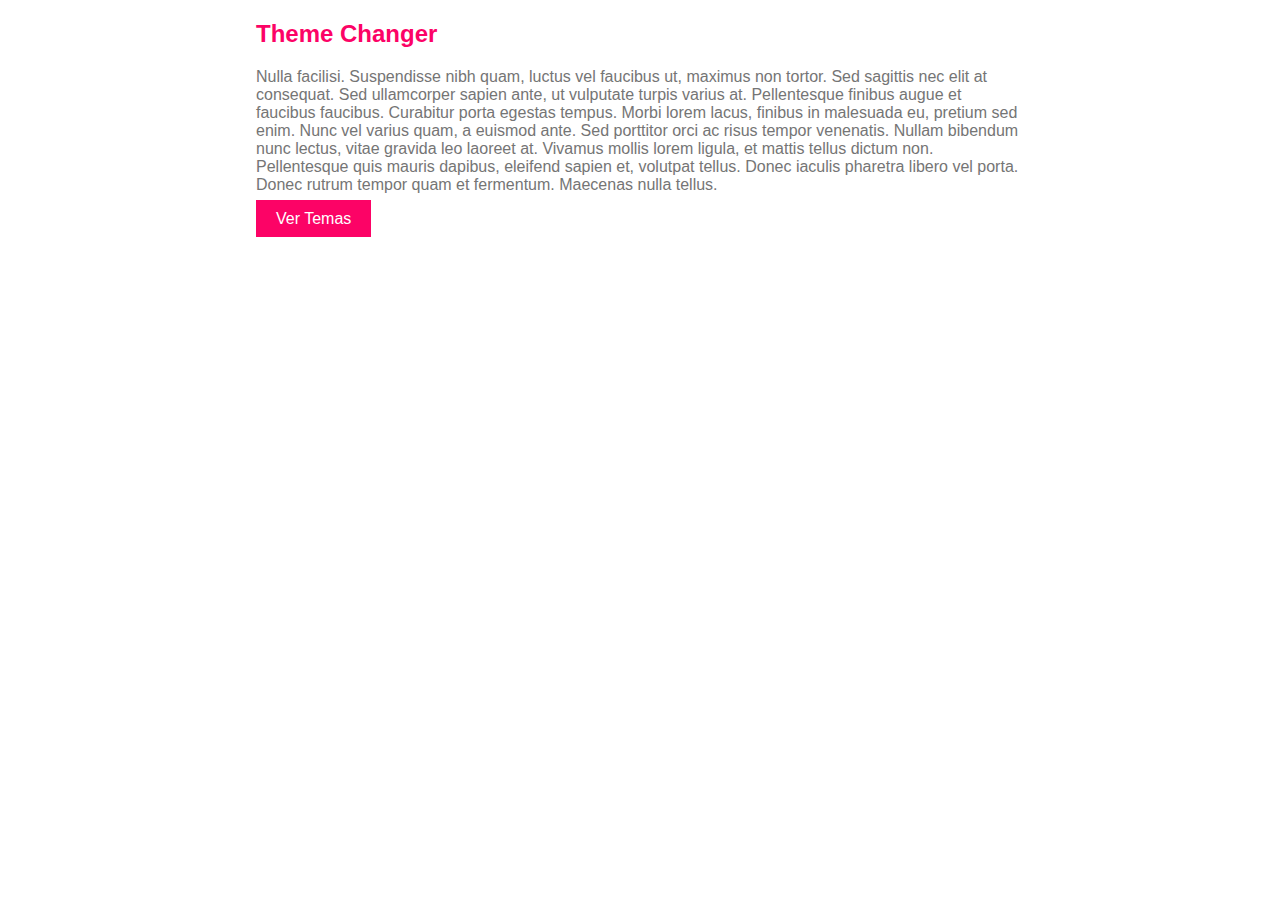
<file: index.html>
<!DOCTYPE html>
<html lang="en">

<head>
    <meta charset="UTF-8">
    <meta name="viewport" content="width=device-width, initial-scale=1.0">
    <link rel="stylesheet" href="style.css">
    <script src="script.js" defer></script>
    <title>Theme Changer</title>
</head>

<body>

    <section>
        <h2>Theme Changer</h2>
        <p> Nulla facilisi. Suspendisse nibh quam, luctus vel faucibus ut, maximus non tortor. Sed sagittis nec elit at
            consequat. Sed ullamcorper sapien ante, ut vulputate turpis varius at. Pellentesque finibus augue et
            faucibus faucibus. Curabitur porta egestas tempus. Morbi lorem lacus, finibus in malesuada eu, pretium sed
            enim. Nunc vel varius quam, a euismod ante. Sed porttitor orci ac risus tempor venenatis. Nullam bibendum
            nunc lectus, vitae gravida leo laoreet at. Vivamus mollis lorem ligula, et mattis tellus dictum non.
            Pellentesque quis mauris dapibus, eleifend sapien et, volutpat tellus. Donec iaculis pharetra libero vel
            porta. Donec rutrum tempor quam et fermentum. Maecenas nulla tellus.</p>
        <a class="themes-button" href="themes.html">Ver Temas</a>
    </section>

</body>

</html>
</file>
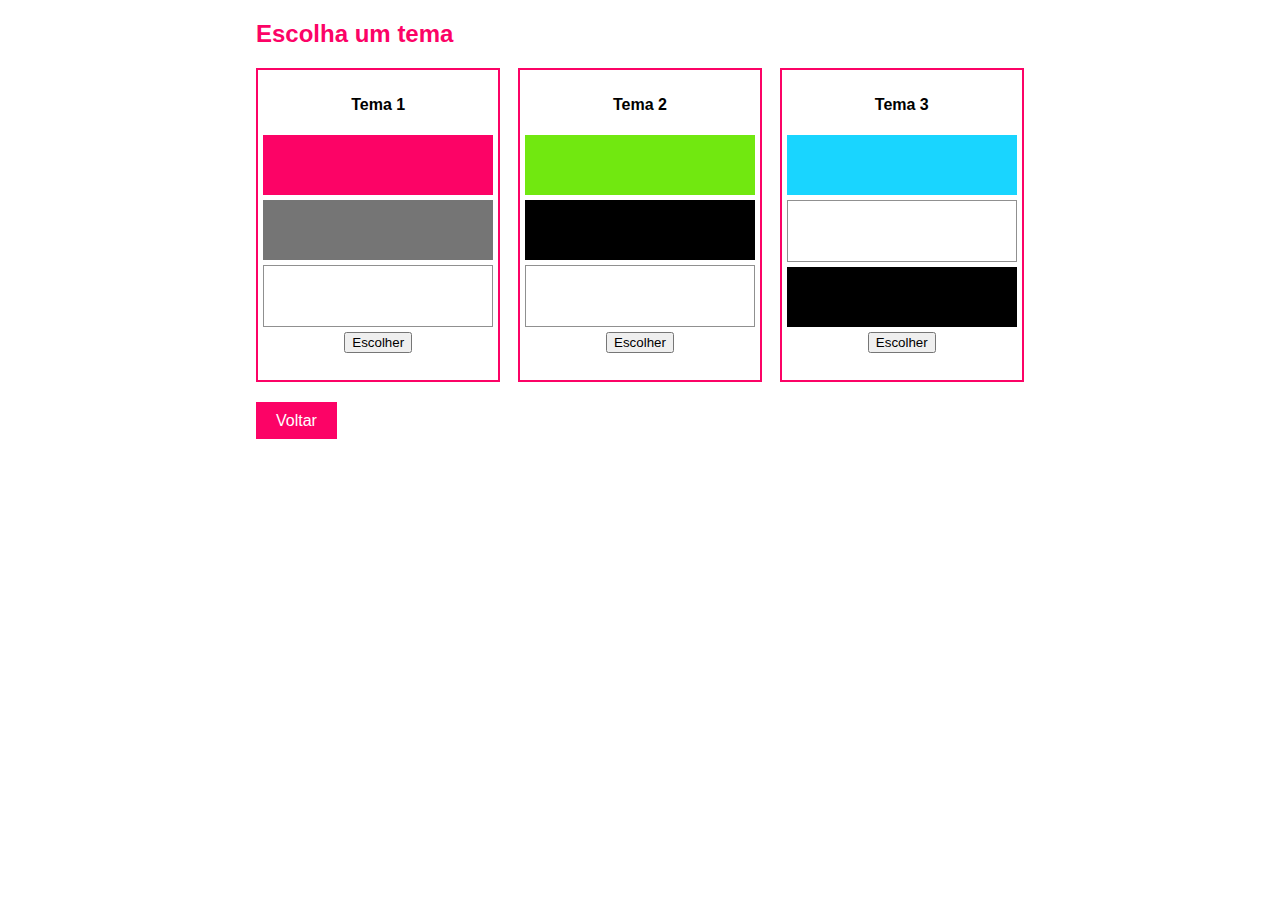
<file: themes.html>
<!DOCTYPE html>
<html lang="en">
<head>
    <meta charset="UTF-8">
    <meta name="viewport" content="width=device-width, initial-scale=1.0">
    <link rel="stylesheet" href="style.css">
    <script src="script.js" defer></script>
    <title>Theme Changer</title>
</head>
<body>
    <section>
        <h2>Escolha um tema</h2>

        <div class="themes-container">
            <div class="theme-card">
                <h4>Tema 1</h4>
                <div class="color-card A1"></div>
                <div class="color-card B1"></div>
                <div class="color-card C1"></div>
                <button onclick="setTheme('tema1')">Escolher</button>
            </div>
            <div class="theme-card">
                <h4>Tema 2</h4>
                <div class="color-card A2"></div>
                <div class="color-card B2"></div>
                <div class="color-card C2"></div>
                <button onclick="setTheme('tema2')">Escolher</button>
            </div>
            <div class="theme-card">
                <h4>Tema 3</h4>
                <div class="color-card A3"></div>
                <div class="color-card B3"></div>
                <div class="color-card C3"></div>
                <button onclick="setTheme('tema3')">Escolher</button>
            </div>
        </div>

        <a class="themes-button" href="index.html">Voltar</a>
    </section>    
</body>
</html>
</file>
<file: style.css>
/************ Temas **************/
.tema1{
    --cor-primaria: #fc0366;
    --cor-secundaria: #757575;
    --cor-fundo: #fff;
}

.tema2{
    --cor-primaria: #71e810;
    --cor-secundaria: black;
    --cor-fundo: #fff;
}

.tema3{
    --cor-primaria: #19d5ff;
    --cor-secundaria: white;
    --cor-fundo: black;
}

/*********** CSS ************/

body{
    margin: 0;
    font-family: Arial, Helvetica, sans-serif;
    background-color: var(--cor-fundo);
}

section{
    width: 60%;    
    margin: 20px auto;
}

h2{
    color: var(--cor-primaria);
}

p{
    color: var(--cor-secundaria);
}

.themes-button{
    text-decoration:none;
    color: white;
    background-color: var(--cor-primaria);
    padding:10px 20px;
    margin-top: 40px;
}

.themes-container{
    display: flex;
    justify-content: space-between;
    margin-bottom: 30px;
}

.theme-card{
    border: 2px solid var(--cor-primaria);
    background-color: white;
    padding: 5px;
    width: 30%;
    height: 300px;
    text-align: center;   
}

.color-card{
    height: 20%;
    margin: 5px 0;   
}


/* Cores dos Temas (Cards) */
/* Tema 1 */
    .A1 {
        background-color: #fc0366;
    }

    .B1 {
        background-color: #757575;
    }

    .C1 {
        background-color: #fff;
        border: 1px solid #909090;
    }

/* Tema 2 */
    .A2 {
        background-color: #71e810;
    }

    .B2 {
        background-color: black;
    }

    .C2 {
        background-color: #fff;
        border: 1px solid #909090
    }

/* Tema 3 */
    .A3 {
        background-color: #19d5ff;
    }

    .B3 {
        background-color: #fff;
        border: 1px solid #909090
    }

    .C3 {
        background-color: black;
    }
</file>
